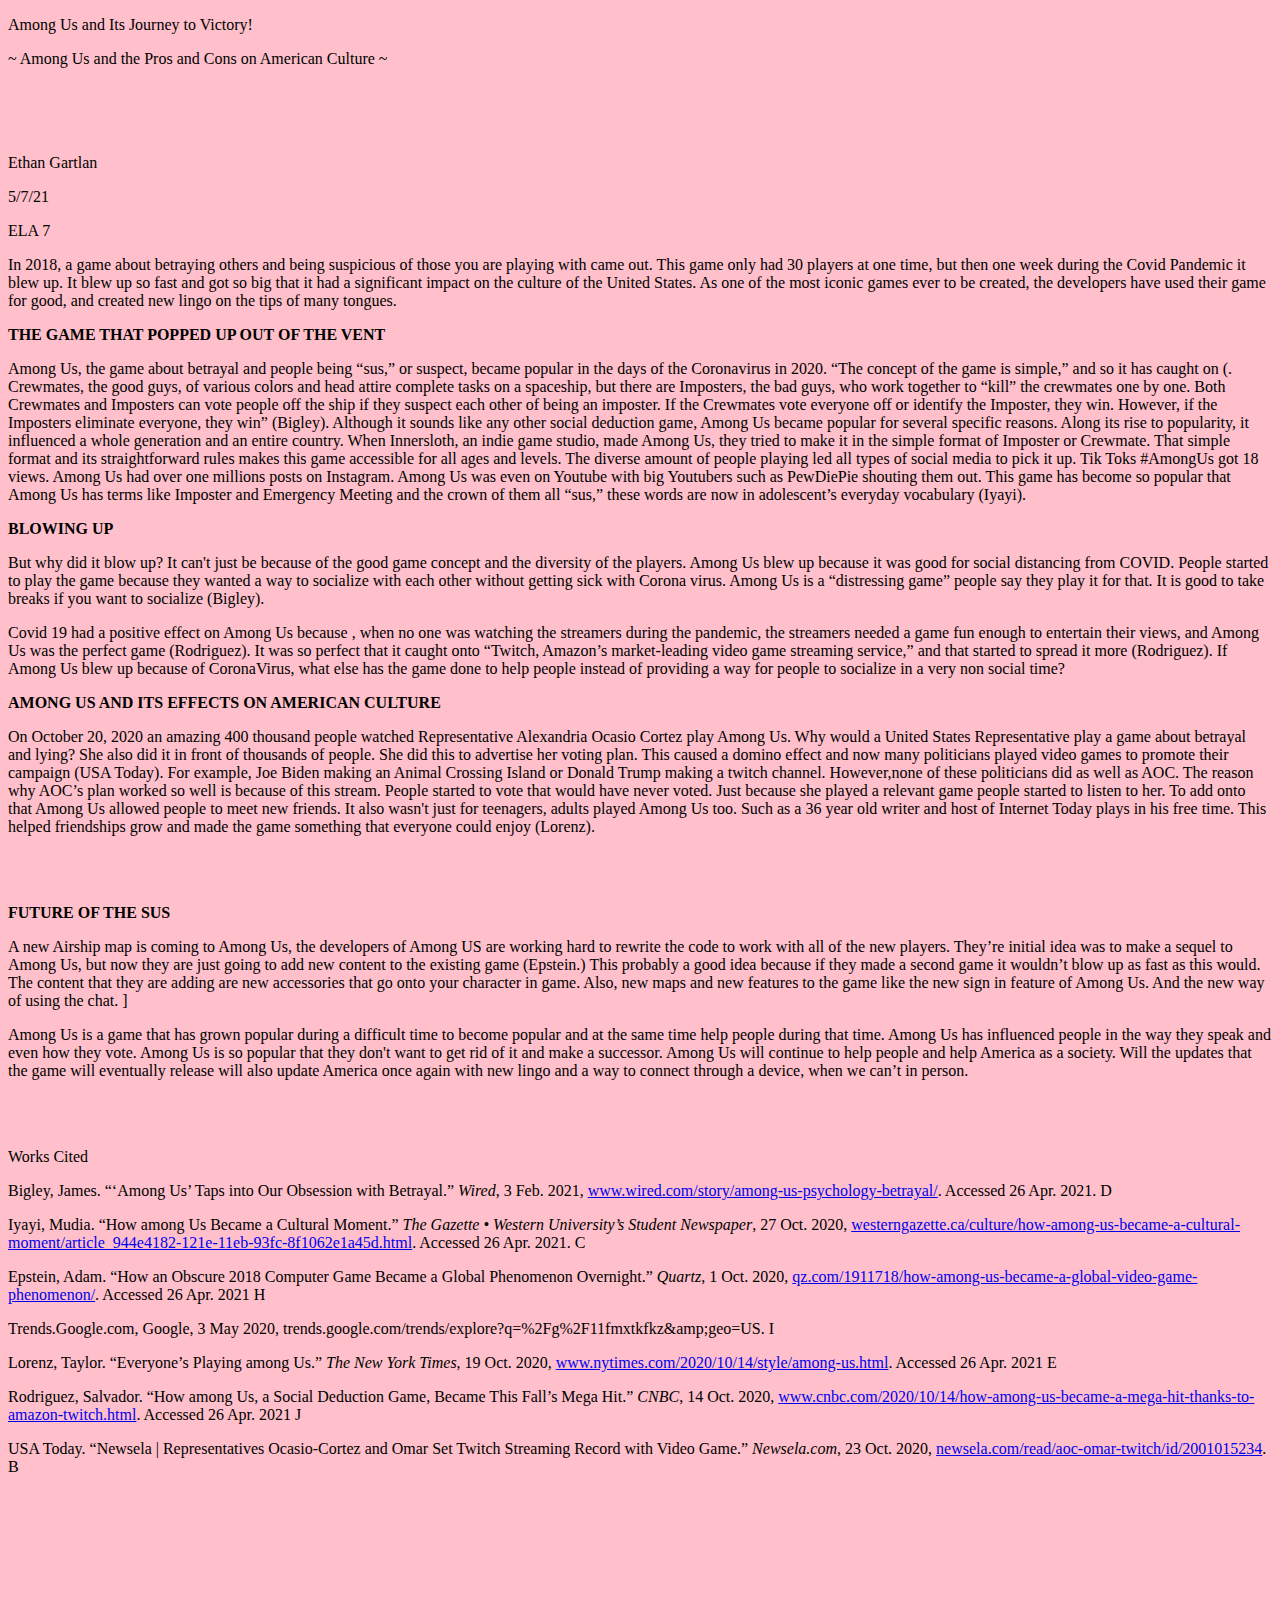
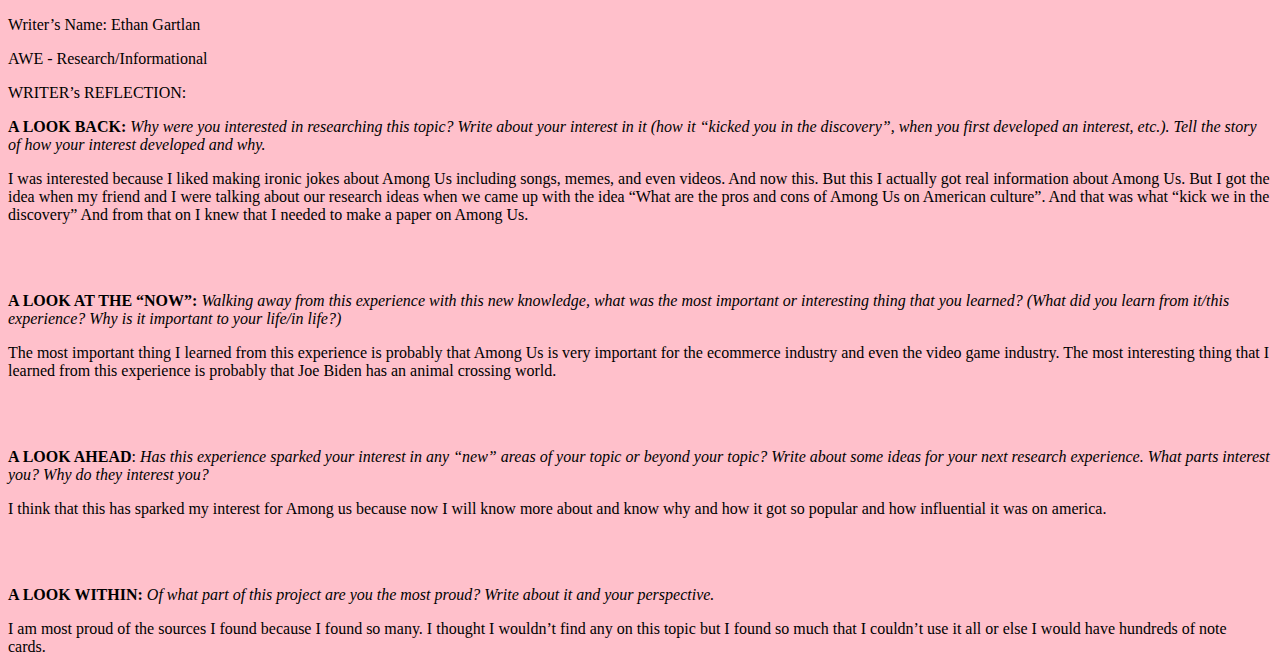
<file: AmongUs.html>
<!DOCTYPE html>
<html lang="en">
        <head>
          <meta charset="utf-8" >       
          <title>School Thing - Among Us HAHAH</title>
          <link rel="icon" href="favicon.png" type="image/x-icon">
          <body style="background-color:pink;">
        </head>
        <body>
          </div>





<p>Among Us and Its Journey to Victory!</p>
<p>~ Among Us and the Pros and Cons on American Culture ~</p>
<p><br /><br /><br /></p>
<p>Ethan Gartlan</p>
<p>5/7/21</p>
<p>ELA 7</p>
<p>In 2018, a game about betraying others and being suspicious of those you are playing with came out. This game only had 30 players at one time, but then one week during the Covid Pandemic it blew up. It blew up so fast and got so big that it had a significant impact on the culture of the United States. As one of the most iconic games ever to be created, the developers have used their game for good, and created new lingo on the tips of many tongues.</p>
<p><strong>THE GAME THAT POPPED UP OUT OF THE VENT</strong></p>
<p>Among Us, the game about betrayal and people being &ldquo;sus,&rdquo; or suspect, became popular in the days of the Coronavirus in 2020. &ldquo;The concept of the game is simple,&rdquo; and so it has caught on (. Crewmates, the good guys, of various colors and head attire complete tasks on a spaceship, but there are Imposters, the bad guys, who work together to &ldquo;kill&rdquo; the crewmates one by one. Both Crewmates and Imposters can vote people off the ship if they suspect each other of being an imposter. If the Crewmates vote everyone off or identify the Imposter, they win. However, if the Imposters eliminate everyone, they win&rdquo; (Bigley). Although it sounds like any other social deduction game, Among Us became popular for several specific reasons. Along its rise to popularity, it influenced a whole generation and an entire country. When Innersloth, an indie game studio, made Among Us, they tried to make it in the simple format of Imposter or Crewmate. That simple format and its straightforward rules makes this game accessible for all ages and levels. The diverse amount of people playing led all types of social media to pick it up. Tik Toks #AmongUs got 18 views. Among Us had over one millions posts on Instagram. Among Us was even on Youtube with big Youtubers such as PewDiePie shouting them out. This game has become so popular that Among Us has terms like Imposter and Emergency Meeting and the crown of them all &ldquo;sus,&rdquo; these words are now in adolescent&rsquo;s everyday vocabulary (Iyayi).</p>
<p><strong>BLOWING UP</strong></p>
<p>But why did it blow up? It can't just be because of the good game concept and the diversity of the players. Among Us blew up because it was good for social distancing from COVID. People started to play the game because they wanted a way to socialize with each other without getting sick with Corona virus. Among Us is a &ldquo;distressing game&rdquo; people say they play it for that. It is good to take breaks if you want to socialize (Bigley).</p>
<p>Covid 19 had a positive effect on Among Us because , when no one was watching the streamers during the pandemic, the streamers needed a game fun enough to entertain their views, and Among Us was the perfect game (Rodriguez). It was so perfect that it caught onto &ldquo;Twitch, Amazon&rsquo;s market-leading video game streaming service,&rdquo; and that started to spread it more (Rodriguez). If Among Us blew up because of CoronaVirus, what else has the game done to help people instead of providing a way for people to socialize in a very non social time?&nbsp;</p>
<p><strong>AMONG US AND ITS EFFECTS ON AMERICAN CULTURE</strong></p>
<p>On October 20, 2020 an amazing 400 thousand people watched Representative Alexandria Ocasio Cortez play Among Us. Why would a United States Representative play a game about betrayal and lying? She also did it in front of thousands of people. She did this to advertise her voting plan. This caused a domino effect and now many politicians played video games to promote their campaign (USA Today). For example, Joe Biden making an Animal Crossing Island or Donald Trump making a twitch channel. However,none of these politicians did as well as AOC. The reason why AOC&rsquo;s plan worked so well is because of this stream. People started to vote that would have never voted. Just because she played a relevant game people started to listen to her. To add onto that Among Us allowed people to meet new friends. It also wasn't just for teenagers, adults played Among Us too. Such as a 36 year old writer and host of Internet Today plays in his free time. This helped friendships grow and made the game something that everyone could enjoy (Lorenz).</p>
<p><br /><br /></p>
<p><strong>FUTURE OF THE SUS</strong></p>
<p>A new Airship map is coming to Among Us, the developers of Among US are working hard to rewrite the code to work with all of the new players. They&rsquo;re initial idea was to make a sequel to Among Us, but now they are just going to add new content to the existing game (Epstein.) This probably a good idea because if they made a second game it wouldn&rsquo;t blow up as fast as this would. The content that they are adding are new accessories that go onto your character in game. Also, new maps and new features to the game like the new sign in feature of Among Us. And the new way of using the chat. ]</p>
<p>Among Us is a game that has grown popular during a difficult time to become popular and at the same time help people during that time. Among Us has influenced people in the way they speak and even how they vote. Among Us is so popular that they don't want to get rid of it and make a successor. Among Us will continue to help people and help America as a society. Will the updates that the game will eventually release will also update America once again with new lingo and a way to connect through a device, when we can&rsquo;t in person.</p>
<p><br /><br /></p>
<p>Works Cited</p>
<p>Bigley, James. &ldquo;&lsquo;Among Us&rsquo; Taps into Our Obsession with Betrayal.&rdquo; <em>Wired</em>, 3 Feb. 2021, <a href="http://www.wired.com/story/among-us-psychology-betrayal/">www.wired.com/story/among-us-psychology-betrayal/</a>. Accessed 26 Apr. 2021. D</p>
<p>Iyayi, Mudia. &ldquo;How among Us Became a Cultural Moment.&rdquo; <em>The Gazette &bull; Western University&rsquo;s Student Newspaper</em>, 27 Oct. 2020, <a href="http://westerngazette.ca/culture/how-among-us-became-a-cultural-moment/article_944e4182-121e-11eb-93fc-8f1062e1a45d.html">westerngazette.ca/culture/how-among-us-became-a-cultural-moment/article_944e4182-121e-11eb-93fc-8f1062e1a45d.html</a>. Accessed 26 Apr. 2021. C</p>
<p>Epstein, Adam. &ldquo;How an Obscure 2018 Computer Game Became a Global Phenomenon Overnight.&rdquo; <em>Quartz</em>, 1 Oct. 2020, <a href="http://qz.com/1911718/how-among-us-became-a-global-video-game-phenomenon/">qz.com/1911718/how-among-us-became-a-global-video-game-phenomenon/</a>. Accessed 26 Apr. 2021 H</p>
<p>Trends.Google.com, Google, 3 May 2020, trends.google.com/trends/explore?q=%2Fg%2F11fmxtkfkz&amp;amp;geo=US. I</p>
<p>Lorenz, Taylor. &ldquo;Everyone&rsquo;s Playing among Us.&rdquo; <em>The New York Times</em>, 19 Oct. 2020, <a href="http://www.nytimes.com/2020/10/14/style/among-us.html">www.nytimes.com/2020/10/14/style/among-us.html</a>. Accessed 26 Apr. 2021 E</p>
<p>Rodriguez, Salvador. &ldquo;How among Us, a Social Deduction Game, Became This Fall&rsquo;s Mega Hit.&rdquo; <em>CNBC</em>, 14 Oct. 2020, <a href="http://www.cnbc.com/2020/10/14/how-among-us-became-a-mega-hit-thanks-to-amazon-twitch.html">www.cnbc.com/2020/10/14/how-among-us-became-a-mega-hit-thanks-to-amazon-twitch.html</a>. Accessed 26 Apr. 2021 J</p>
<p>USA Today. &ldquo;Newsela | Representatives Ocasio-Cortez and Omar Set Twitch Streaming Record with Video Game.&rdquo; <em>Newsela.com</em>, 23 Oct. 2020, <a href="http://newsela.com/read/aoc-omar-twitch/id/2001015234">newsela.com/read/aoc-omar-twitch/id/2001015234</a>. B</p>
<p><br /><br /><br /><br /><br /><br /></p>
<p>Writer&rsquo;s Name: Ethan Gartlan&nbsp;</p>
<p>AWE - Research/Informational</p>
<p>WRITER&rsquo;s REFLECTION:</p>
<p><strong>A LOOK BACK: </strong><em>Why were you interested in researching this topic? Write about your interest in it (how it &ldquo;kicked you in the discovery&rdquo;, when you first developed an interest, etc.). Tell the story of how your interest developed and why.</em></p>
<p>I was interested because I liked making ironic jokes about Among Us including songs, memes, and even videos. And now this. But this I actually got real information about Among Us. But I got the idea when my friend and I were talking about our research ideas when we came up with the idea &ldquo;What are the pros and cons of Among Us on American culture&rdquo;. And that was what &ldquo;kick we in the discovery&rdquo; And from that on I knew that I needed to make a paper on Among Us.</p>
<p><br /><br /></p>
<p><strong>A LOOK AT THE &ldquo;NOW&rdquo;:</strong> <em>Walking away from this experience with this new knowledge, what was the most important or interesting thing that you learned? (What did you learn from it/this experience? Why is it important to your life/in life?)</em></p>
<p>The most important thing I learned from this experience is probably that Among Us is very important for the ecommerce industry and even the video game industry. The most interesting thing that I learned from this experience is probably that Joe Biden has an animal crossing world.&nbsp;</p>
<p><br /><br /></p>
<p><strong>A LOOK AHEAD</strong>: <em>Has this experience sparked your interest in any &ldquo;new&rdquo; areas of your topic or beyond your topic? Write about some ideas for your next research experience. What parts interest you? Why do they interest you?</em></p>
<p>I think that this has sparked my interest for Among us because now I will know more about and know why and how it got so popular and how influential it was on america.</p>
<p><br /><br /></p>
<p><strong>A LOOK WITHIN: </strong><em>Of what part of this project are you the most proud? Write about it and your perspective.</em></p>
<p>I am most proud of the sources I found because I found so many. I thought I wouldn&rsquo;t find any on this topic but I found so much that I couldn&rsquo;t use it all or else I would have hundreds of note cards.&nbsp;</p>
</file>
